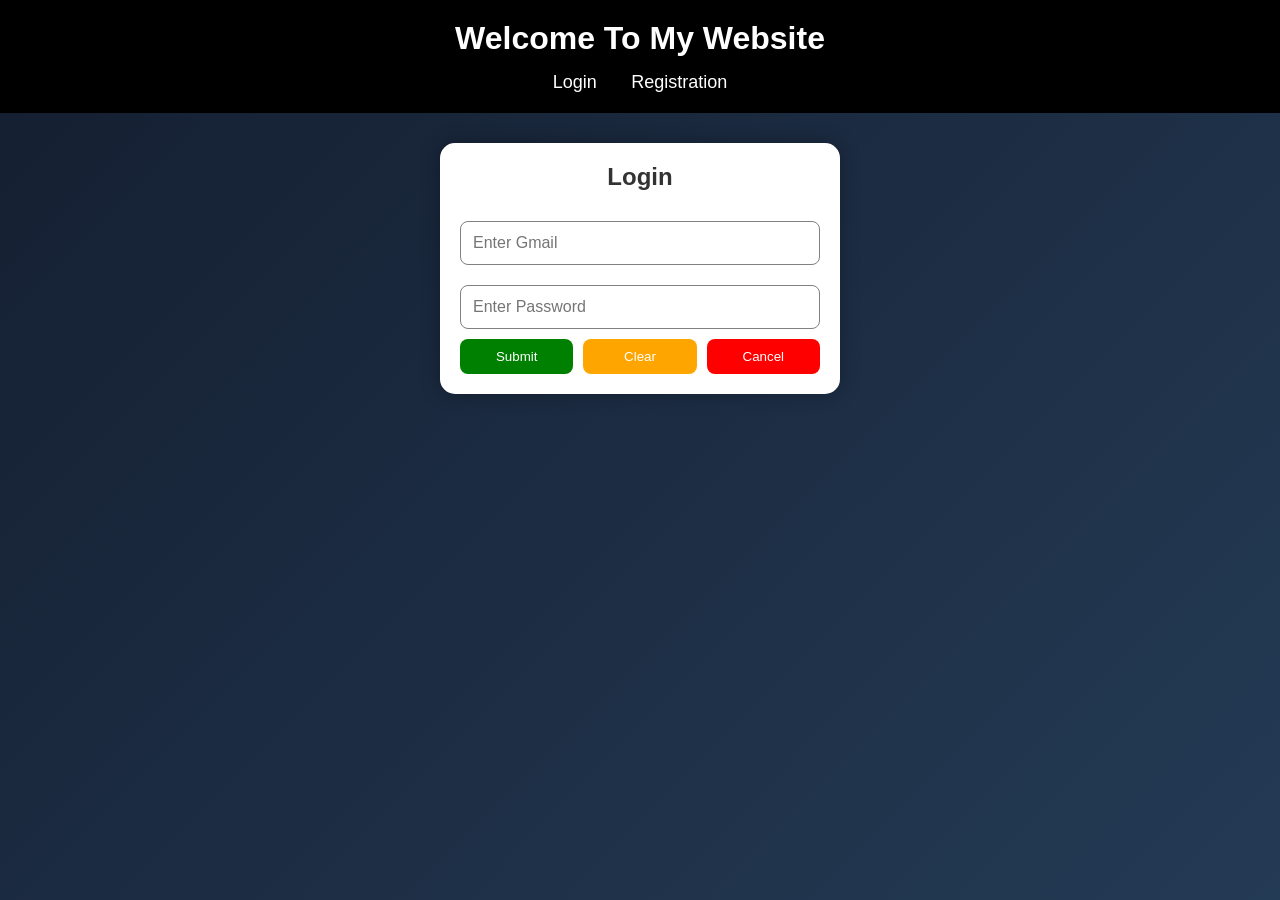
<file: index.html>
<!DOCTYPE html>
<html>
<head>
    <title>Login & Registration</title>
    <style>
        *{
            margin:0;
            padding:0;
            box-sizing:border-box;
            font-family:Arial,sans-serif;
        }

        body{
            background:linear-gradient(135deg,#141e30,#243b55);
            min-height:100vh;
        }

        header{
            background:black;
            padding:20px;
            text-align:center;
        }

        header h1{
            color:white;
            margin-bottom:15px;
        }

        nav a{
            color:white;
            text-decoration:none;
            margin:0 15px;
            font-size:18px;
            transition:0.3s;
        }

        nav a:hover{
            color:red;
        }

        .container{
            width:90%;              /* responsive width */
            max-width:400px;        /* desktop पर limit */
            background:white;
            margin:30px auto;
            padding:20px;
            border-radius:15px;
            box-shadow:0 0 20px rgba(0,0,0,0.3);
        }

        h2{
            text-align:center;
            margin-bottom:20px;
            color:#333;
        }

        input{
            width:100%;
            padding:12px;
            margin:10px 0;
            border:1px solid gray;
            border-radius:8px;
            font-size:16px;
        }

        .btns{
            display:flex;
            flex-wrap:wrap;     /* छोटे स्क्रीन पर wrap */
            gap:10px;
            justify-content:center;
        }

        button{
            flex:1;
            min-width:100px;
            padding:10px;
            border:none;
            border-radius:8px;
            color:white;
            cursor:pointer;
            transition:0.3s;
        }

        .submit{ background:green; }
        .clear{ background:orange; }
        .cancel{ background:red; }

        button:hover{ opacity:0.8; }

        #register{ display:none; }

        /* Media Queries */
        @media (max-width:600px){
            header h1{ font-size:20px; }
            nav a{ font-size:16px; margin:0 8px; }
            input{ font-size:14px; padding:10px; }
            .btns{ flex-direction:column; }
            button{ width:100%; }
        }
    </style>
</head>
<body>
<center>
<header>
    <h1>Welcome To My Website</h1>
    <nav>
        <a href="#" onclick="showLogin()">Login</a>
        <a href="#" onclick="showRegister()">Registration</a>
    </nav>
</header>

<!-- Login Form -->
<form class="container" id="login">
    <h2>Login</h2>
    <input type="email" placeholder="Enter Gmail" id="login_email" required>
    <input type="password" placeholder="Enter Password" id="login_pass" required>
    <div class="btns">
        <button type="submit" class="submit">Submit</button>
        <button type="reset" class="clear">Clear</button>
        <button type="button" class="cancel" onclick="showRegister()">Cancel</button>
    </div>
</form>

<!-- Registration Form -->
<form class="container" id="register">
    <h2>Registration</h2>
    <input type="text" placeholder="Enter Username" id="uname" required>
    <input type="email" placeholder="Enter Gmail" id="reg_email" required>
    <input type="password" placeholder="Enter Password" id="reg_pass" required>
    <input type="password" placeholder="Confirm Password" id="ucpass" required>
    <div class="btns">
        <button type="submit" class="submit">Submit</button>
        <button type="reset" class="clear">Clear</button>
        <button type="button" class="cancel" onclick="showLogin()">Cancel</button>
    </div>
</form>
</center>

<script>
function showLogin(){
    document.getElementById("login").style.display="block";
    document.getElementById("register").style.display="none";
}
function showRegister(){
    document.getElementById("login").style.display="none";
    document.getElementById("register").style.display="block";
}

// Login
document.getElementById("login").addEventListener("submit",function(event){
    event.preventDefault();
    let uemail=document.getElementById("login_email").value;
    let upass=document.getElementById("login_pass").value;

    let userlist=JSON.parse(localStorage.getItem("userlist")) || [];
    let user=userlist.find(i=>i.uemail===uemail && i.upass===upass);

    if(user){
        localStorage.setItem('currentuser',JSON.stringify(user));
        alert("Login successfully!!!");
        window.location.href="mainpage.html";
    } else {
        alert("Login Failed.. Please check email or password!!!");
    }
});

// Registration start
document.getElementById("register").addEventListener("submit",function(event){
    event.preventDefault();
    let uname=document.getElementById("uname").value;
    let uemail=document.getElementById("reg_email").value;
    let upass=document.getElementById("reg_pass").value;
    let ucpass=document.getElementById("ucpass").value;

    if(upass===ucpass){
        let user={uname:uname,uemail:uemail,upass:upass};
        let userlist=JSON.parse(localStorage.getItem("userlist"))||[];
        userlist.push(user);
        localStorage.setItem("userlist",JSON.stringify(userlist));
        alert("Registration successfully done!!!");
        showLogin();
    } else {
        alert("Password and Confirm password does not match. Try again!!!");
    }
});
</script>
</body>
</html>
</file>
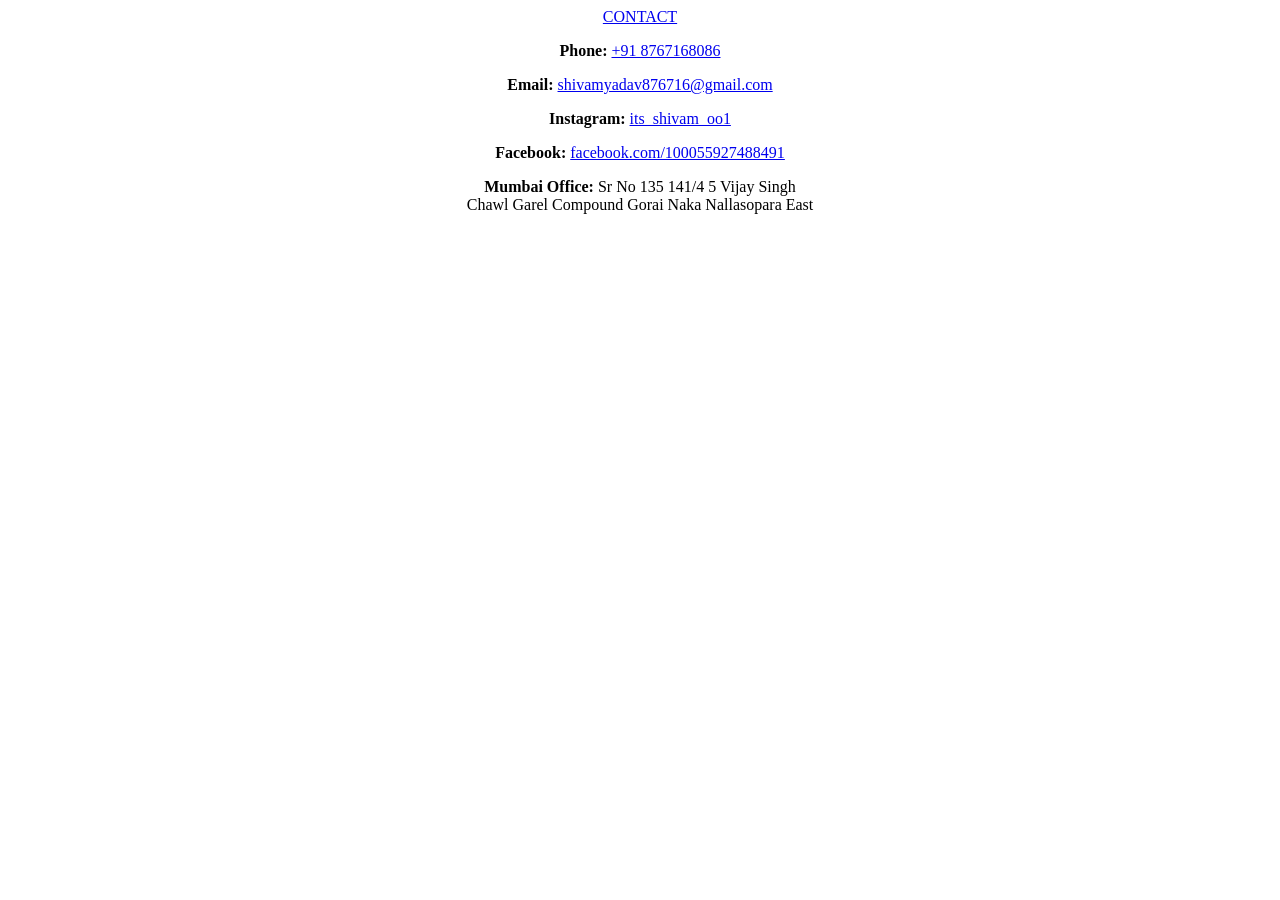
<file: contact.html>
<!DOCTYPE html>
<html lang="en">
<head>
    <meta charset="UTF-8">
    <meta name="viewport" content="width=device-width, initial-scale=1.0">
    <title>CONTACT</title>
    <style>


    </style>
</head>
<body>


<center>

<a href="CONTACT.HTML" target="_blank">CONTACT</a>



<p><b>Phone: </b><a href="tel:+91 8767168086">+91 8767168086</a></p> 

<p><b>Email:</b> <a href="mailto:shivamyadav876716@gmail.com">shivamyadav876716@gmail.com</a></p>  

<p><b>Instagram: </b><a href="https://instagram.com/its_shivam_oo1" target="_blank">its_shivam_oo1</a></p> 
<p><b>Facebook:</b> <a href="https://facebook.com/100055927488491" target="_blank">facebook.com/100055927488491</a></p>
<p><b>Mumbai Office: </b>Sr No 135 141/4 5 Vijay Singh 
    <br>Chawl Garel Compound Gorai Naka Nallasopara East</p>

    </center>
</body>
</html>
</file>
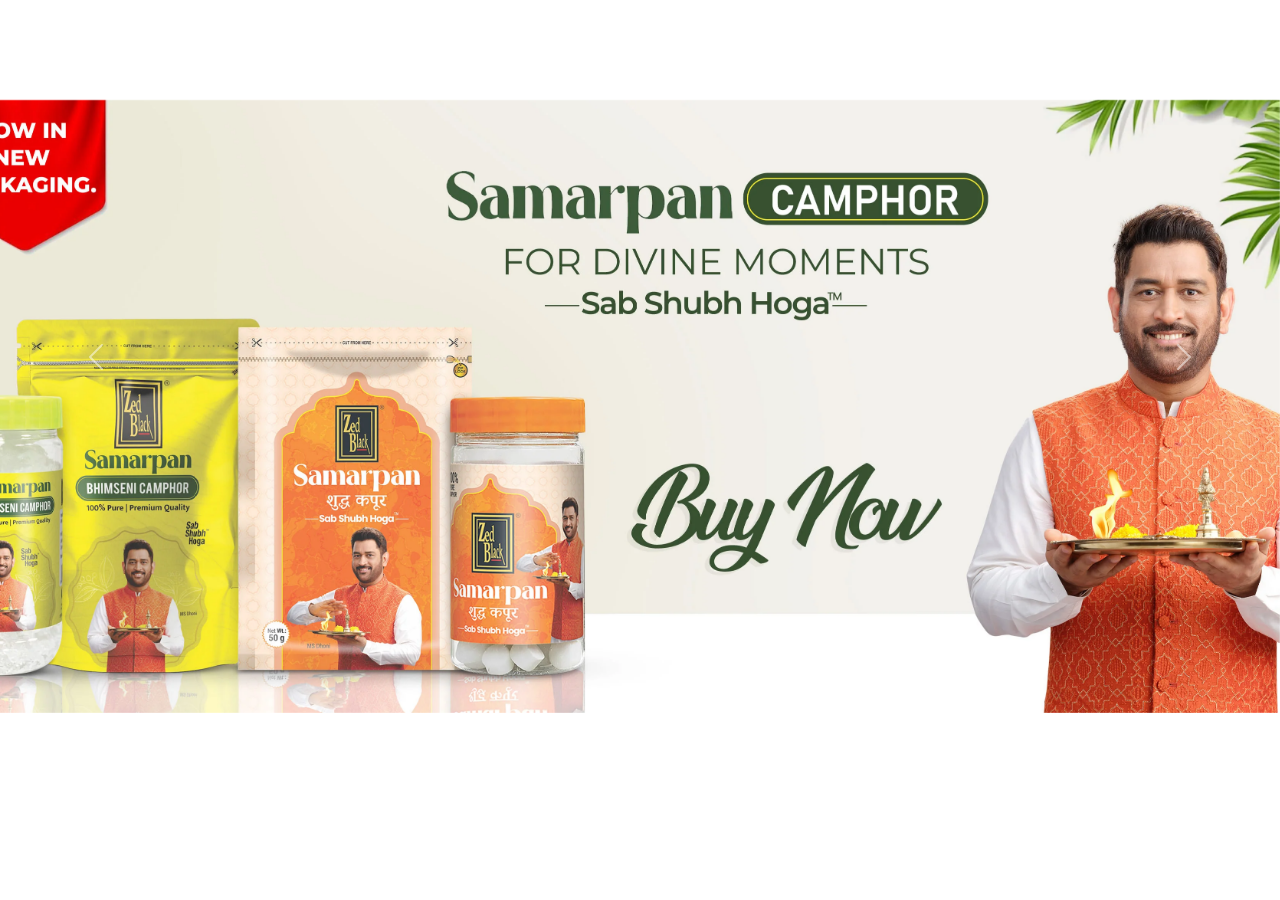
<file: hi.html>
<!DOCTYPE html>
<html lang="en">
<head>
  <meta charset="UTF-8">
  <meta name="viewport" content="width=device-width, initial-scale=1.0">
  <title>Document</title>
  <!-- Bootstrap CSS -->
  <link href="https://cdn.jsdelivr.net/npm/bootstrap@5.3.3/dist/css/bootstrap.min.css" rel="stylesheet">
  <style>
  
    
  .carousel-item img {
    margin-top: 100px;   /* upar gap */
    height: 613px;       /* fixed height */
    width: 100%;         /* full width */
    object-fit: cover;   /* image ko crop karke fit karega */
  }
</style>

  </style>
</head>
<body>
  <div id="carouselExample" class="carousel slide" data-bs-ride="carousel" data-bs-interval="2000">
    <div class="carousel-inner">
      <div class="carousel-item active">
        <img src="Camphor_1.webp" class="d-block " alt="...">
      </div>
      <div class="carousel-item">
        <img src="2.png" class="d-block " alt="...">
      </div>
      <div class="carousel-item">
        <img src="3.png" class="d-block " alt="...">
      </div>
    </div>
    <button class="carousel-control-prev" type="button" data-bs-target="#carouselExample" data-bs-slide="prev">
      <span class="carousel-control-prev-icon" aria-hidden="true"></span>
      <span class="visually-hidden">Previous</span>
    </button>
    <button class="carousel-control-next" type="button" data-bs-target="#carouselExample" data-bs-slide="next">
      <span class="carousel-control-next-icon" aria-hidden="true"></span>
      <span class="visually-hidden">Next</span>
    </button>
  </div>

  <!-- Bootstrap JS -->
  <script src="https://cdn.jsdelivr.net/npm/bootstrap@5.3.3/dist/js/bootstrap.bundle.min.js"></script>
</body>
</html>
</file>
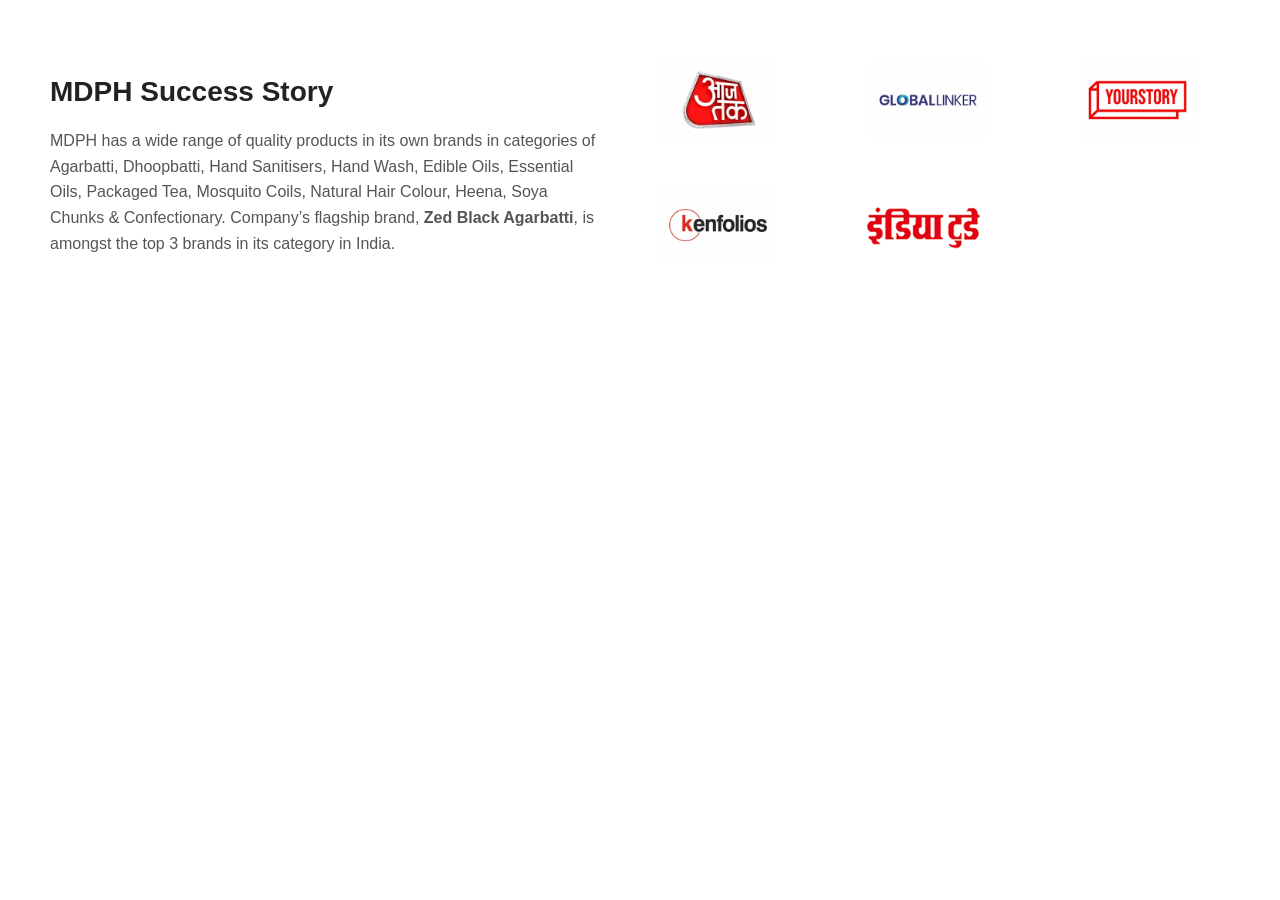
<file: te.html>
<!DOCTYPE html>
<html lang="en">
<head>
  <meta charset="UTF-8">
  <meta name="viewport" content="width=device-width, initial-scale=1.0">
  <title>MDPH Success Story</title>
  <style>
    body {
      margin: 0;
      font-family: Arial, sans-serif;
   
    }

    .success-section {
      display: flex;
      justify-content: space-between;
      align-items: center;
      padding: 50px;
      
    }

    .success-text {
      flex: 1 1 45%;
      padding-right: 30px;
    }

    .success-text h2 {
      font-size: 28px;
      margin-bottom: 20px;
      color: #222;
    }

    .success-text p {
      font-size: 16px;
      line-height: 1.6;
      color: #555;
    }

    .success-logos {
      flex: 1 1 50%;
      display: grid;
      grid-template-columns: repeat(3, 1fr); /* 3 per row */
      gap: 25px;
      justify-items: center;
    }

    .logo-box {
      width: 140px;
      height: 100px;
      border: 1px;
      
      display: flex;
      justify-content: center;
      align-items: center;
      transition: transform 0.3s ease;
    }

    .logo-box:hover {
      transform: scale(1.05);
    
    }

    .logo-box img {
      max-width: 100%;
      max-height: 80px;
      object-fit: contain;
    }

    @media (max-width: 768px) {
      .success-section {
        flex-direction: column;
      }
      .success-text {
        
        text-align: center;
      }
      .success-logos {
        grid-template-columns: repeat(2, 1fr);
      
      }
    }

    @media (max-width: 480px) {
      .success-logos {
        grid-template-columns: 1fr;
      }
    }
    
  </style>
</head>
<body>

  <section class="success-section">
    <div class="success-text">
      <h2>MDPH Success Story</h2>
      <p>
        MDPH has a wide range of quality products in its own brands in categories of Agarbatti, Dhoopbatti, Hand Sanitisers, Hand Wash, Edible Oils, Essential Oils, Packaged Tea, Mosquito Coils, Natural Hair Colour, Heena, Soya Chunks & Confectionary. 
        Company’s flagship brand, <strong>Zed Black Agarbatti</strong>, is amongst the top 3 brands in its category in India.
      </p>
    </div>

    <div class="success-logos">
      
      <div class="logo-box"><img src="aajtak-copy.webp" alt="Aaj Tak"></div>
      <div class="logo-box"><img src="globallinker-copy.webp" alt="GlobalLinker"></div>
      <div class="logo-box"><img src="yourstory-copy.webp" alt="YourStory"></div>
      <div class="logo-box"><img src="kenfolios-copy.webp" alt="Kenfolios"></div>
      <div class="logo-box"><img src="India-today-logo-1.png" alt="India Today"></div>
    </div>
  </section>

</body>
</html>
</file>
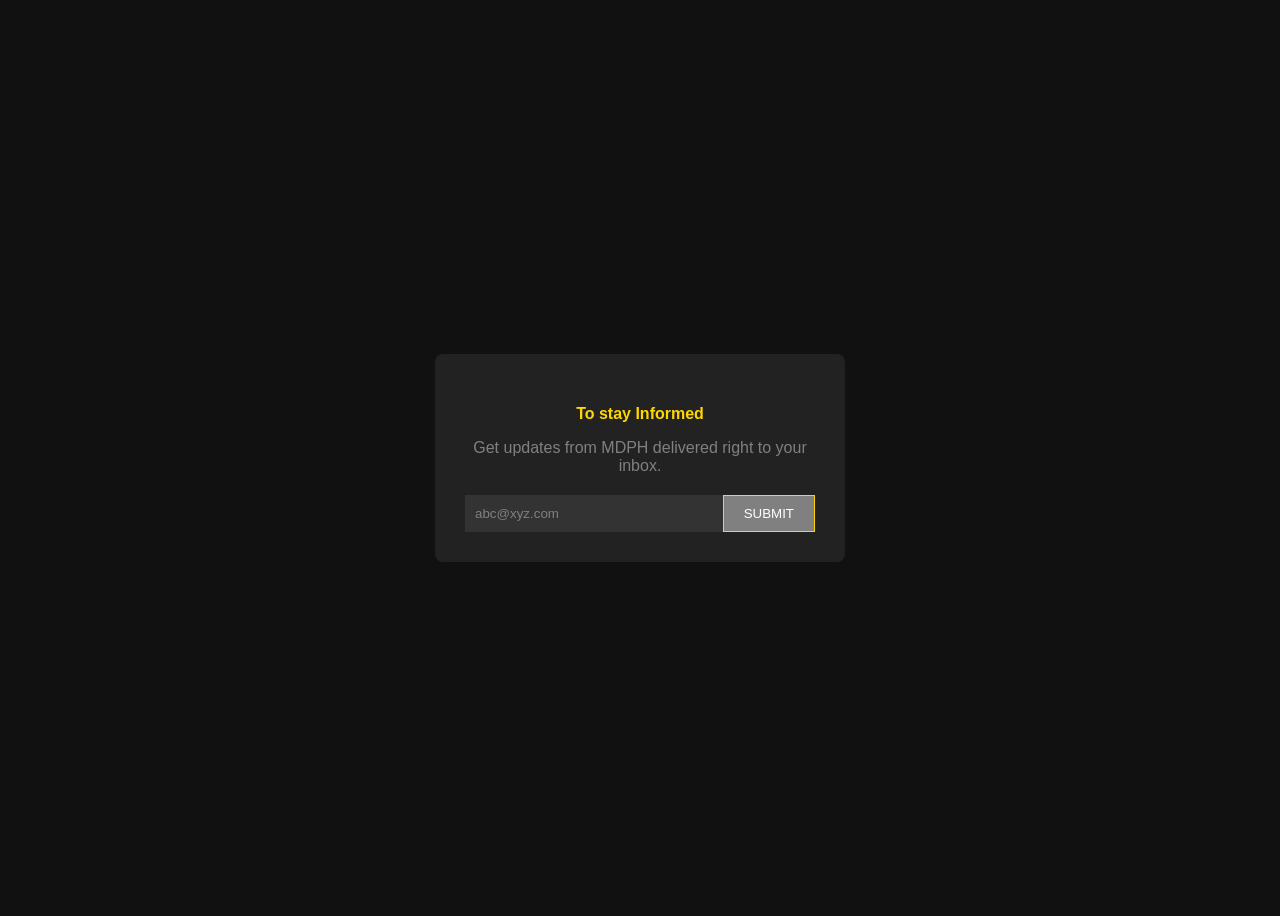
<file: text.html>
<!DOCTYPE html>
<html lang="en">
<head>
  <meta charset="UTF-8">
  <meta name="viewport" content="width=device-width, initial-scale=1.0">
  <title>Subscribe Form</title>
  <style>
    body {
      font-family: Arial, sans-serif;
      background: #111;
      color: #fff;
      display: flex;
      justify-content: center;
      align-items: center;
      height: 100vh;
    }

    .subscribe-box {
      background: #222;
      padding: 30px;
      border-radius: 8px;
      text-align: center;
      width: 350px;
    }

    .subscribe-box h4 {
      color: gold;
      margin-bottom: 10px;
    }

    .subscribe-box p {
      color: gray;
      margin-bottom: 20px;
    }

    .subscribe-form {
      display: flex;
    }

    .subscribe-form input {
      flex: 1;
      padding: 10px;
      border: none;
      outline: none;
      background: #333;
      color: gray;
    }

    .subscribe-form input::placeholder {
      color: gray;
    }

    .subscribe-form button {
      background: gray;
      color: white;
      border: 1px solid gold;
      padding: 10px 20px;
      cursor: pointer;
      transition: 0.3s;
    }

    .subscribe-form button:hover {
      background: yellow;
      color: black;
    }
  </style>
</head>
<body>
  <div class="subscribe-box">
    <h4>To stay Informed</h4>
    <p>Get updates from MDPH delivered right to your inbox.</p>
    <form class="subscribe-form">
      <input type="email" placeholder="abc@xyz.com" required>
      <button type="submit">SUBMIT</button>
    </form>
  </div>
</body>
</html>
</file>
